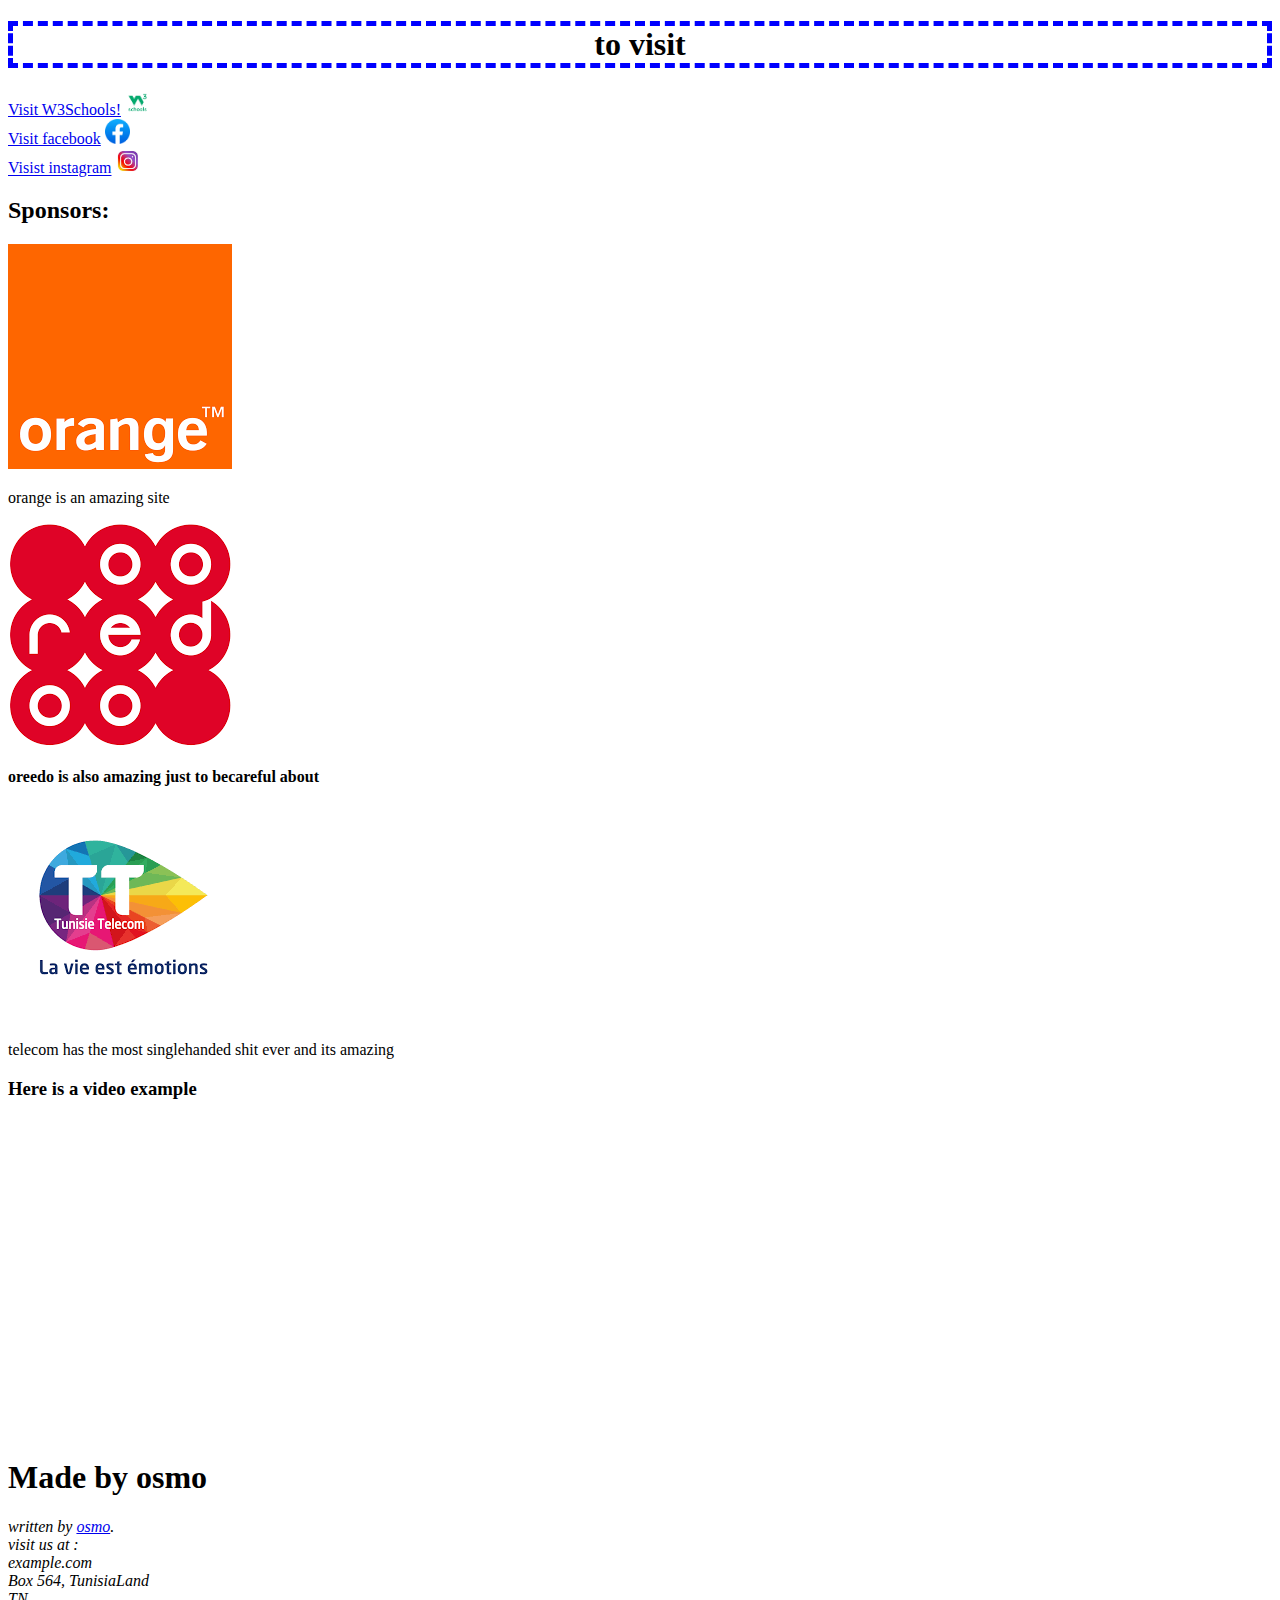
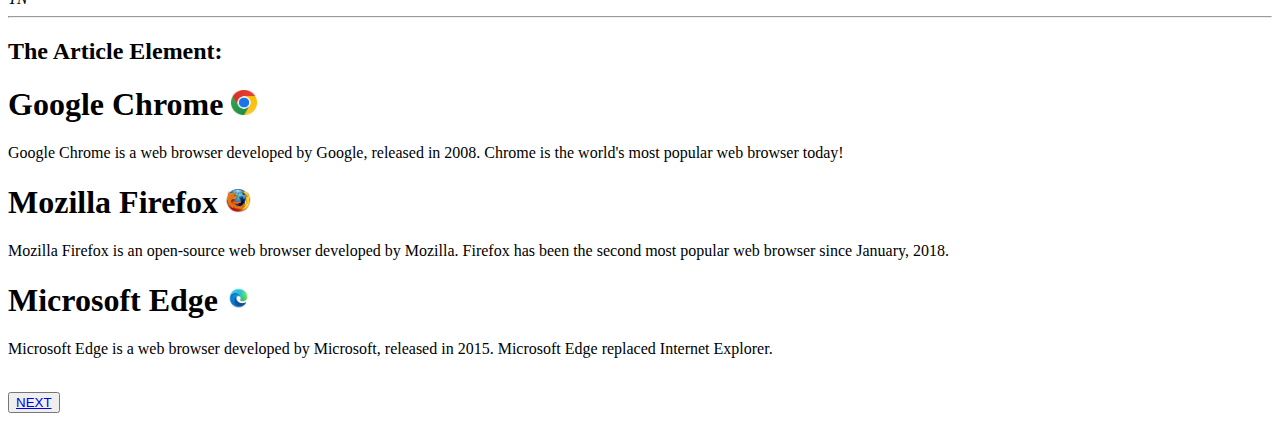
<file: index.html>
<!DOCTYPE html>
<html lang="en">
<head>
    <meta charset="UTF-8">
    <link rel="stylesheet" href="./css.css">
    <meta http-equiv="X-UA-Compatible" content="IE=edge">
    <meta name="viewport" content="width=device-width, initial-scale=1.0">
    <title>workshop</title>
    <link rel="icon" href="./icon.jpg">
</head>
<body>
<h1 id="blue-bordered">to visit</h1>
<a href="https://www.w3schools.com/" target="_blank">Visit W3Schools!</a>
<img src="./w3school.jpg" alt="w3schools" width="2%" height="2%">
<br>
<a href="https://www.facebook.com/" target="_blank">Visit facebook</a>
<img src="./facebook.png" alt="fb image" width="2%" height="2%">
<br>
<a href="https:/www.instagram.com/" target="_blank">Visist instagram</a>
<img src="./instagram.webp" alt="instagram" width="2%" height="2%">
<h2>Sponsors:</h2>
<div>
<a href="https://www.orange.tn/" target="_blank">
<img src="./orange.png" alt="orange">
</a>
<p>orange is an amazing site</p>
</div>
<div>
<a href="https://www.ooredoo.tn/Personal/en/accueil?gclid=Cj0KCQiA2-2eBhClARIsAGLQ2Rnlt8Ja7uRzTiimoZ5oL-FkqQmkV_KPOVYWrlUZNe3Qaa9Yytz_SsAaAiLNEALw_wcB"
 target="_blank">
<img src="./oreedoo.png" alt="oreedoo">
</a>
<p><b>oreedo is also amazing just to becareful about</b></p>
</div>
<div>
<a href="https://www.tunisietelecom.tn/Fr" target="_blank">
<img src="./telecom.png" alt="telecom">
</a>
<br>
<p>telecom has the most singlehanded shit ever and its amazing
</p>
</div>
<h3>Here is a video example</h3>
<iframe width="560" height="315" src="https://www.youtube.com/embed/bUmR66awhdQ" title="YouTube video player" frameborder="0" allow="accelerometer; autoplay; clipboard-write; encrypted-media; gyroscope; picture-in-picture; web-share" allowfullscreen></iframe>
<br>
<h1>Made by osmo</h1>
<address>written by <a href="mailto:oussemabousselmi1999@gmail.com">osmo</a>. <br>
visit us at :<br>
example.com <br>
Box 564, TunisiaLand <br>
TN
</address>
<hr>
<h2>The Article Element:</h2>
<article>
<h1>Google Chrome <img src="./chrome.jpg" alt="chrome" width="2%" height="2%"></h1>
<p>Google Chrome is a web browser developed by Google, released in 2008. Chrome is the world's most popular web browser today!</p>
</article>
<article>
<h1>Mozilla Firefox <img src="./mozilla firefox.jpg" alt="mozilla" height="2%" width="2%"></h1>
<p>Mozilla Firefox is an open-source web browser developed by Mozilla. Firefox has been the second most popular web browser since January, 2018.</p>
</article>
<article>
<h1>Microsoft Edge <img src="./micrososft edge.jpg" alt="M Edge" height="2%" width="2%"></h1>
<p>Microsoft Edge is a web browser developed by Microsoft, released in 2015. Microsoft Edge replaced Internet Explorer.</p>
</article>
<br>
<button> <a href="./index2.html">NEXT</a> </button>
</body>
</html>
</file>
<file: css.css>
#blue-bordered {border: 5px dashed blue; text-align: center;}
.title{color: yellow; text-align: center;}
</file>
